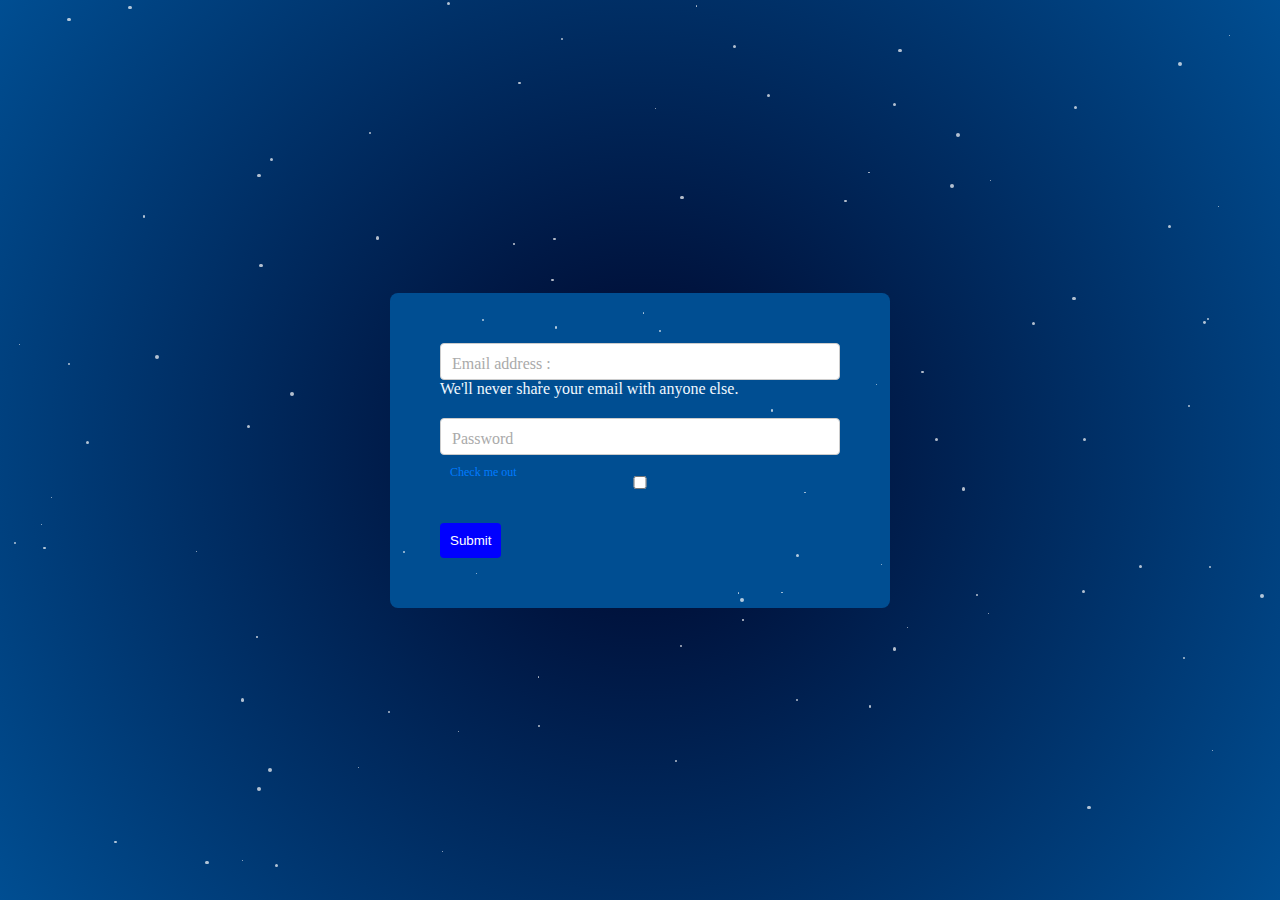
<file: contact.html>
<!DOCTYPE html>
<html lang="en">
  <head>
    <meta charset="UTF-8" />
    <meta name="viewport" content="width=device-width, initial-scale=1.0" />
    <title>Document</title>
    <link rel="stylesheet" type="text/css" href="contact.css" />
  </head>
  <body>
    <div class="cosmic-background" id="cosmicBackground">
      <form>
        <div class="mb-3">
          <label for="exampleInputEmail1" class="form-label"
            >Email address :
          </label>
          <input
            type="email"
            class="form-control"
            id="exampleInputEmail1"
            aria-describedby="emailHelp"
          />
          <div id="emailHelp" class="form-text">
            We'll never share your email with anyone else.
          </div>
        </div>
        <div class="mb-3">
          <label for="exampleInputPassword1" class="form-label">Password</label>
          <input
            type="password"
            class="form-control"
            id="exampleInputPassword1"
          />
        </div>
        <div class="mb-3 form-check">
          <input type="checkbox" class="form-check-input" id="exampleCheck1" />
          <label class="form-check-label" for="exampleCheck1"
            >Check me out</label
          >
        </div>
        <button type="submit" class="btn btn-primary">Submit</button>
      </form>
    </div>
    <script src="script.js"></script>
  </body>
</html>
</file>
<file: contact.css>
*{
  margin:0;
  padding:0;
  box-sizing:border-box;
}
body {
  margin:0;
  font-family: "Playfair Display", serif;
  font-optical-sizing: auto;
  font-weight: 5px;
  font-style: normal;
  height:100vh;
  position:relative;
  overflow:hidden;
}
.cosmic-background{
  position:relative;
  width:100%;
  height:100%;
  background:radial-gradient(circle,#000428,#004e92);
  display:flex;
  justify-content: center;
  align-items: center;
  overflow:hidden;
}
.star{
  position:absolute;
  border-radius:58%;
  background:white;
  opacity:0.7;
}
.line{
  position:absolute;
  height:1px;
  background:white;
  opacity:0.5;
  transform-origin:0 0;
}
form {
  background-color: #004e92;
  width: 500px;
  max-width: 600px;
  padding: 50px;
  border-radius: 8px;
}
.mb-3 {
  position: relative;
  margin-bottom: 20px;
}
.form-text{
  color:aliceblue
}
input {
  width: 100%;
  padding: 10px;
  border: 1px solid #ccc;
  border-radius: 4px;
  transition: border 0.3s;
}
input:focus {
  border-color: #007bff;
  outline: none;
}
label {
  position: absolute;
  left: 12px;
  top: 12px;
  color: #aaa;
  transition: 0.2s ease;
}
input:focus + label,
input:not(:placeholder-shown) + label {
  top: -10px;
  left: 10px;
  font-size: 12px;
  color: #007bff;
}
.btn {
  background-color: #0000ff;
  color: white;
  padding: 10px;
  border: none;
  border-radius: 4px;
  cursor: pointer;
  left: 45%;
  margin-top: 10px;
}
</file>
